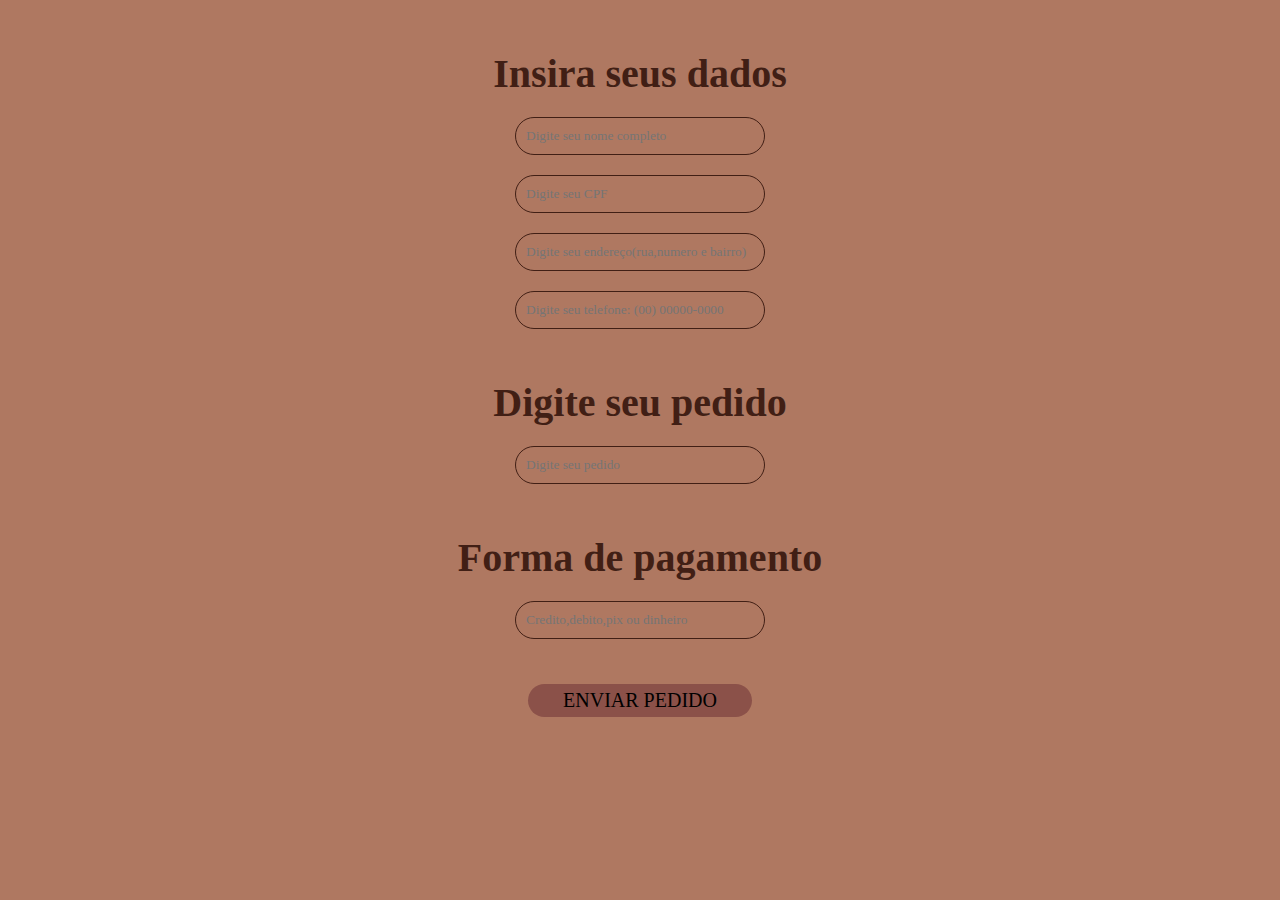
<file: areacliente.html>
<!DOCTYPE html>
<html lang="en">
<head>
    <meta charset="UTF-8">
    <meta name="viewport" content="width=device-width, initial-scale=1.0">
    <link rel="stylesheet" href="style.css">
    <title>Área do cliente</title>
</head>
<body>
    <div class="inserir_dados">
    <h1>Insira seus dados</h1>
    </div>

    <div class="container_nomecompleto">
        <label for="nome"></label>
        <input type="text" id="nome" name="nome" placeholder="Digite seu nome completo" required />
    </div>
    <div class="container_cpf">
        <label for="cpf"></label>
        <input type="text" id="cpf" name="cpf" placeholder="Digite seu CPF" required />
    </div>
    <div class="container_endereço">
        <label for="endereço"></label>
        <input type="text" name="endereço" id="endereço" placeholder="Digite seu endereço(rua,numero e bairro)" required />
    </div>
    <div class="container_numero">
        <label for="telefone"></label>
        <input type="tel" name="telefone" id="telefone" placeholder="Digite seu telefone: (00) 00000-0000 " pattern="[0-9]{2}[0-9]{5}-[0-9]{4}"  />
    </div>

    <div class="digitar_pedidos">
    <h1>Digite seu pedido</h1>
    </div>

    <div class="container_pedido">
        <label for="pedido"></label>
        <input type="text" id="pedido" name="pedido" placeholder="Digite seu pedido" required />
    </div>

    <div class="forma_pagamento">
    <h1>Forma de pagamento</h1>
    </div>

    <div class="container_pagamento">
        <label for="pagamento"></label>
        <input type="text" id="pagamento" name="pagamento" placeholder="Credito,debito,pix ou dinheiro" required />
    </div>

    <div class="botao_enviar">
        <button type="submit">ENVIAR PEDIDO</button>
    </div>
    
</body>
</html>
</file>
<file: style.css>
*{
    margin: 0;
    padding: 0;
    box-sizing: border-box;
}
body{
    background-color: #af7861;
}
header{
    display: flex;
    text-align: center;
}
.cabeçalho{
    height: 100px;
    background-color: #8b5149;
}
.link{
    position: absolute;
    right: 0;
    margin-right: 2em;
    padding: 35px;
}
.Sobre-nós{
    text-decoration: none;
    margin: 15px;
    font-size: 20px;
    color: #411f15;
}
.termos{
    text-decoration: none;
    margin: 15px;
    font-size: 20px;
    color:#411f15;
}
.Área-cliente{
    text-decoration: none;
    margin: 15px;
    font-size: 20px;
    color: #411f15;
}
.Titulo{
    padding: 25px;
    font-size: 40px;
    color: #411f15;
    font-family: "PT Serif", serif;
}
.pesquisa{
    padding: 35px;
    color: #411f15;
    
}
#pesquisa{
    width: 600px;
    margin-left: 50px;
    height: 40px;
    border: 2px solid #411f15;
    border-radius: 10px;
    background-color: #af7861;
    color: #411f15;
}
.divisão img{
    width: 100%;
    height: 100%;
}
.desejo{
    text-align: center;
    margin: 35px;
    font-size: 40px;
}
.links{
    text-align: center;
    margin: 40px;
}
.links a{
    text-decoration: none;
    margin: 10px;
    color: #411f15;
    font-size: 40px;
}
.desejo{
    color: #411f15;
}
.catalogo_cupcake{
    display: flex;
    justify-content: center;
}
.catalogo_cupcake img{
    width: 600px;
    height: 100%;
    justify-content: center;
}
.catalogo_bolo{
    display: flex;
    justify-content: center;
}
.catalogo_bolo img{
    width: 600px;
    height: 100%;
    justify-content: center;
}
.catalogo_brigadeiro{
    display: flex;
    justify-content: center;
}
.catalogo_brigadeiro img{
    width: 600px;
    height: 100%;
    justify-content: center;
}
.catalogo_ovos{
    display: flex;
    justify-content: center;
}
.catalogo_ovos img{
    width: 600px;
    height: 100%;
    justify-content: center;
}
.inserir_dados{
    display: flex;
    justify-content: center;
    margin-top: 50px;
    font-size: 20px;
    margin: 10px;
    color:#411f15 ;
}
.container_nomecompleto{
    display: flex;
    justify-content: center;
}
#nome{
    margin: 10px;
    border: 1px solid #411f15;
    width: 250px;
    border-radius: 200px;
    color: #411f15;
    font-family: "Jaldi";
    padding: 10px;
    background-color: #af7861;
}
.container_cpf{
    display: flex;
    justify-content: center;
}
#cpf{
    margin: 10px;
    border: 1px solid #411f15;
    width: 250px;
    border-radius: 200px;
    color: #411f15;
    font-family: "Jaldi";
    padding: 10px;
    background-color: #af7861;
}
.container_numero{
    display: flex;
    justify-content: center;
    color: #411f15;
}
#telefone{
    margin: 10px;
    border: 1px solid #411f15;
    width: 250px;
    border-radius: 200px;
    color: #411f15;
    font-family: "Jaldi";
    padding: 10px;
    background-color: #af7861;
}
.container_endereço{
    display: flex;
    justify-content: center;
}
#endereço{
    margin: 10px;
    border: 1px solid #411f15;
    width: 250px;
    border-radius: 200px;
    color: #411f15;
    font-family: "Jaldi";
    padding: 10px;
    background-color: #af7861;
}
.inserir_dados{
    display: flex;
    justify-content: center;
    margin-top: 50px;
    font-size: 20px;
}
.digitar_pedidos{
    display: flex;
    justify-content: center;
    margin-top: 40px;
    font-size: 20px;
    color:#411f15 ;
}
.container_pedido{
    display: flex;
    justify-content: center;
    margin: 10px;
}
#pedido{
    margin: 10px;
    border: 1px solid #411f15;
    width: 250px;
    border-radius: 200px;
    color: #411f15;
    font-family: "Jaldi";
    padding: 10px;
    background-color: #af7861;
}
.forma_pagamento{
    display: flex;
    justify-content: center;
    margin-top: 40px;
    font-size: 20px;
    color:#411f15 ;
}
.container_pagamento{
    display: flex;
    justify-content: center;
    margin: 10px;
}
#pagamento{
    margin: 10px;
    border: 1px solid #411f15;
    width: 250px;
    border-radius: 200px;
    color: #411f15;
    font-family: "Jaldi";
    padding: 10px;
    background-color: #af7861;
}
.botao_enviar{
    display: flex;
    justify-content: center; /* Centraliza horizontalmente */
    align-items: center; /* Centraliza verticalmente (se necessário) */
}

.botao_enviar button {
    font-family: var(--fonte_secundaria);
    background-color: #8b5149;
    color: var(--verde-principal);
    border: none;
    border-radius: 40px;
    text-decoration: none;
    cursor: pointer;
    padding: 5px 35px;
    font-size: 20px;
    margin: 25px;
}

.redes_sociais h1{
    display: flex;
    justify-content: center;
    margin-top: 90px;
    font-size: 35px;
    color: #411f15;
    margin: 60px;
}
.redes_sociais a{
    display: flex;
    justify-content: center;
    font-size: 35px;
    color: #411f15;
    text-decoration: none;
    margin: 20px;
}
.rodape {
    font-family: var(--fonte-segundaria);
    text-align: center;
    letter-spacing: 0px;
    margin-top: 150px;
}
.rodape p {
    font-size: 14px;
    color: var(--branco-segundario);
    margin: 1em 0;
}
</file>
